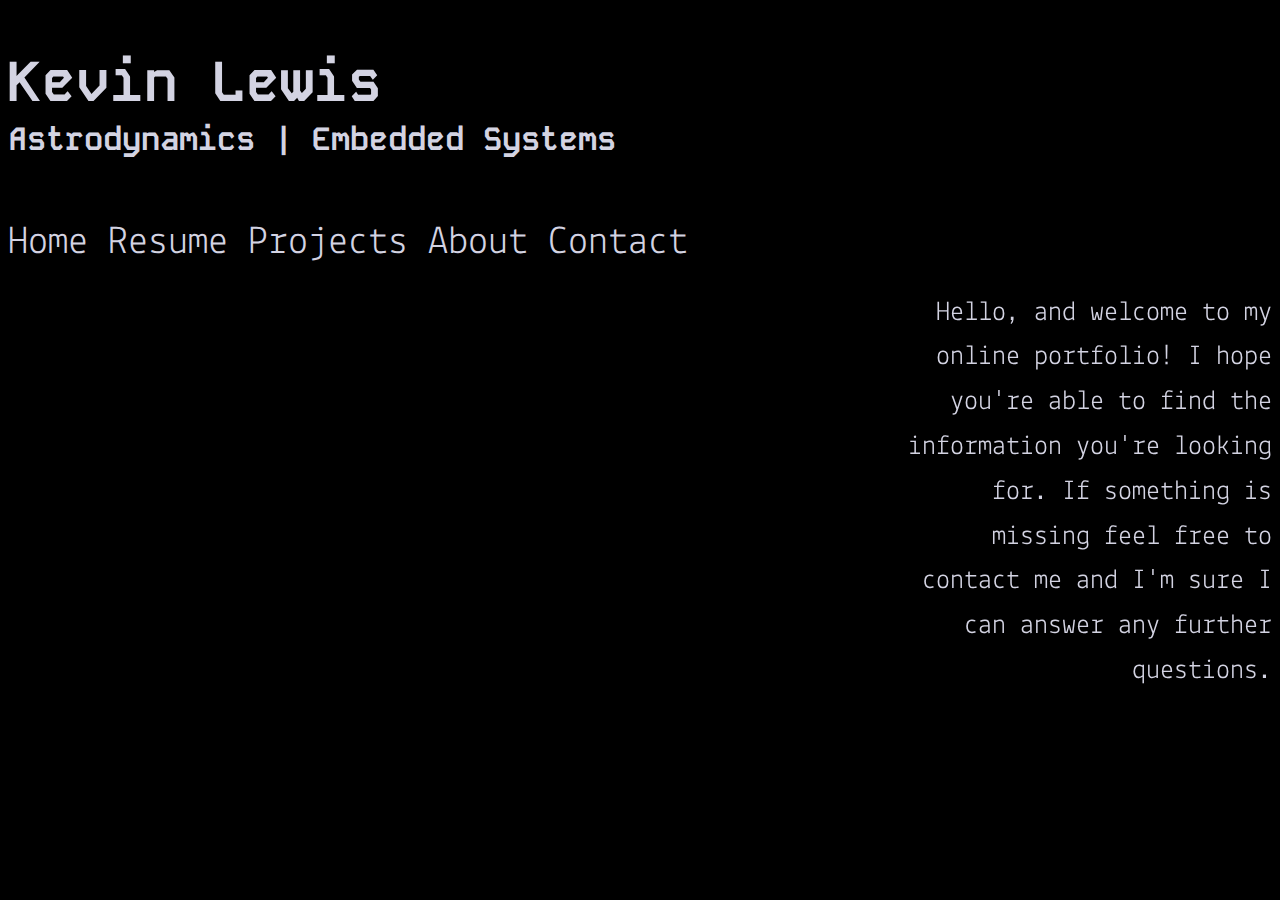
<file: index.html>
<!DOCTYPE html>
<html lang="en">
<head>
	<meta charset="UTF-8">
	<meta name="viewport" content="width=device-width, initial-scale=1">

	<!-- styling -->
	<link rel="icon" href="/img/icons/favicon.ico">
	<link rel="stylesheet" href="/css/global.css">
	<link rel="stylesheet" href="/css/landing.css">
	<style>
		@import url('https://fonts.googleapis.com/css2?family=Kode+Mono:wght@400..700&family=Lekton:ital,wght@0,400;0,700;1,400&display=swap');
	</style>

	<title>Kevin Lewis | Engineering Portfolio</title>
</head>

<body>
	<div id="landing-bg">
		<img src="img/landing/landing_page_asteroid.png" alt="Landing page image of asteroid 433 Eros">
		<img src="img/landing/landing_page_resonant_3bp.jpg" alt="Landing page image of Earth Moon three body problem resonant orbits">
	</div>
	<div class="masthead">
		<header>
		<div>
			<h1 class="masthead">Kevin Lewis</h1>
			<h2 class="masthead">Astrodynamics | Embedded Systems</h2>
		</div>
		<div>
			<input id="nav-check" type="checkbox" hidden>
			<label id="nav-btn" for="nav-check">
				<span></span>
				<span></span>
				<span></span>
			</label>

			<nav class="masthead">
				<a href="/">Home</a>
				<a href="/sections/resume.html">Resume</a>
				<a href="/sections/projects.html">Projects</a>
				<a href="/sections/about.html">About</a>
				<a href="/sections/contact.html">Contact</a>
			</nav>
		</div>
		</header>
	</div>

	<p>Hello, and welcome to my online portfolio! I hope you're able to find the information you're looking for. If something is missing feel free to <a href="/sections/contact.html">contact me</a> and I'm sure I can answer any further questions.</p>

	<script src="/scripts/landing.js" defer></script>

</body>
</html>
</file>
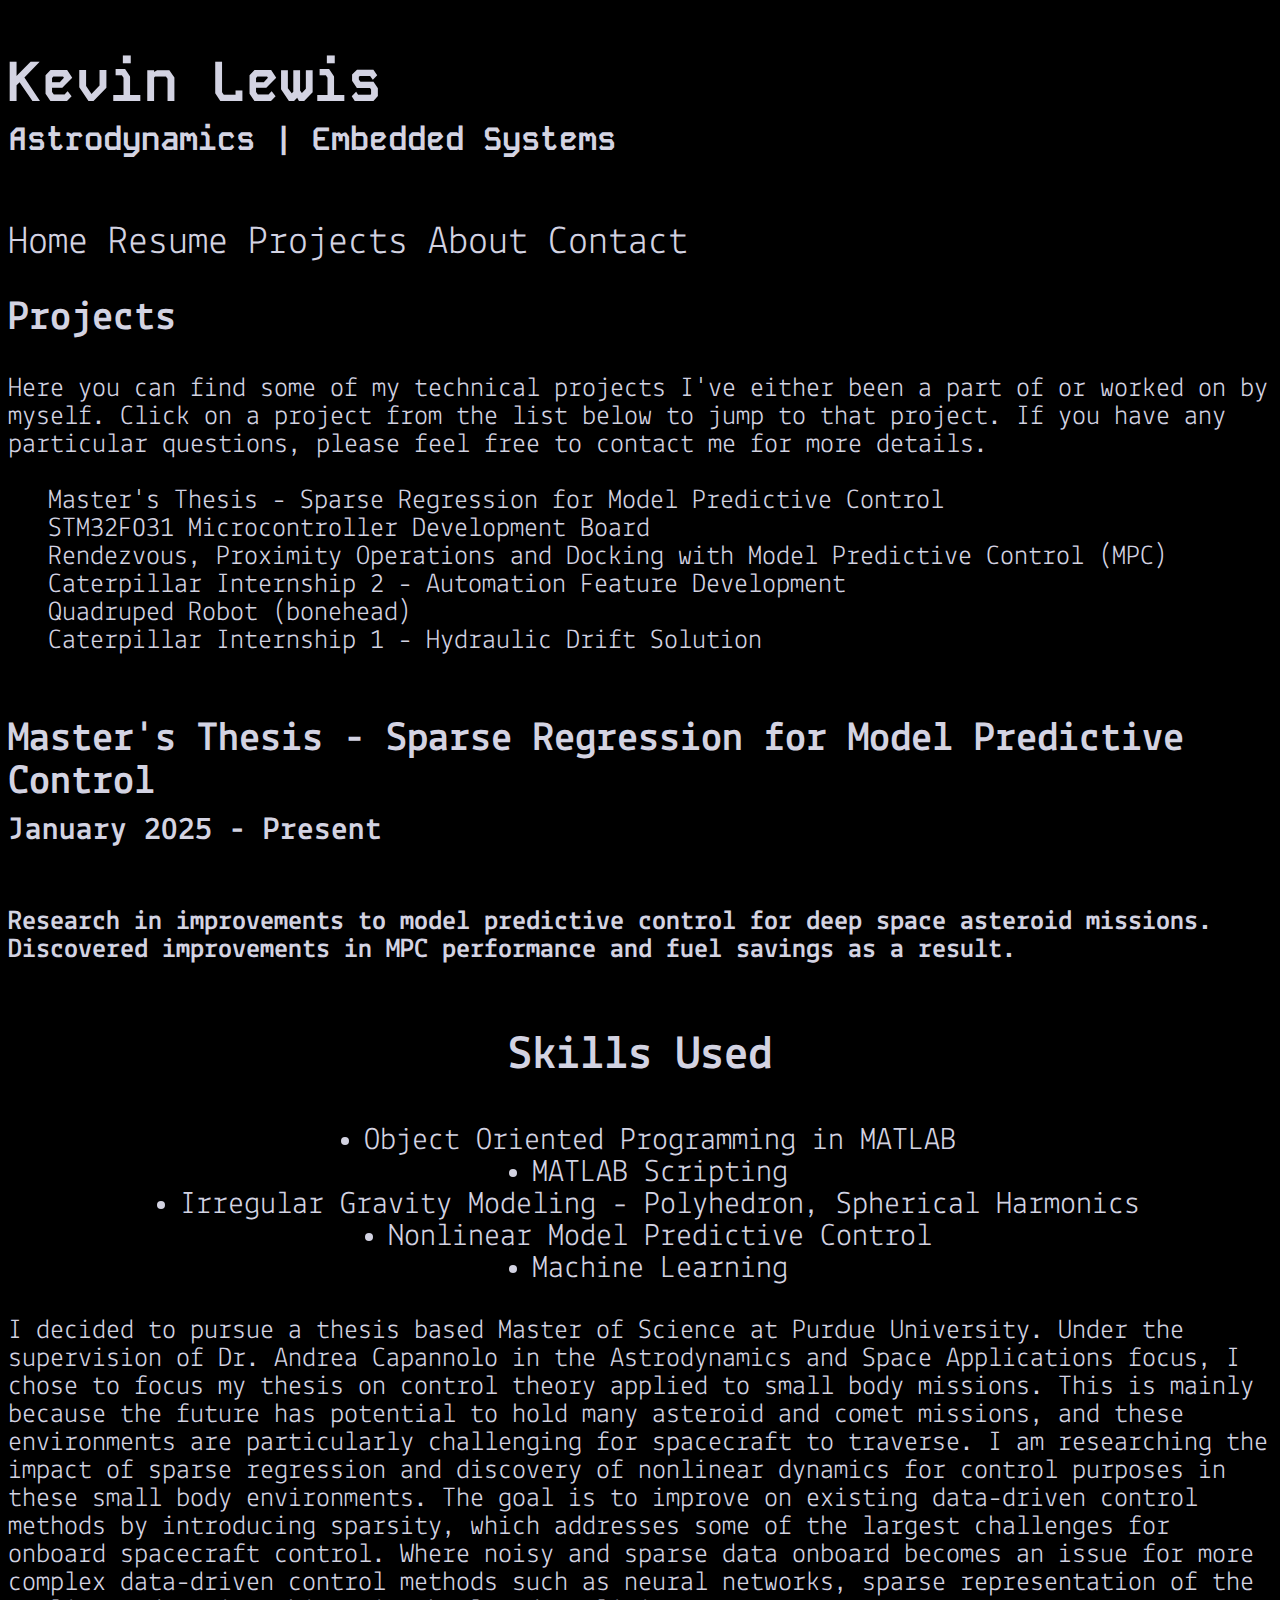
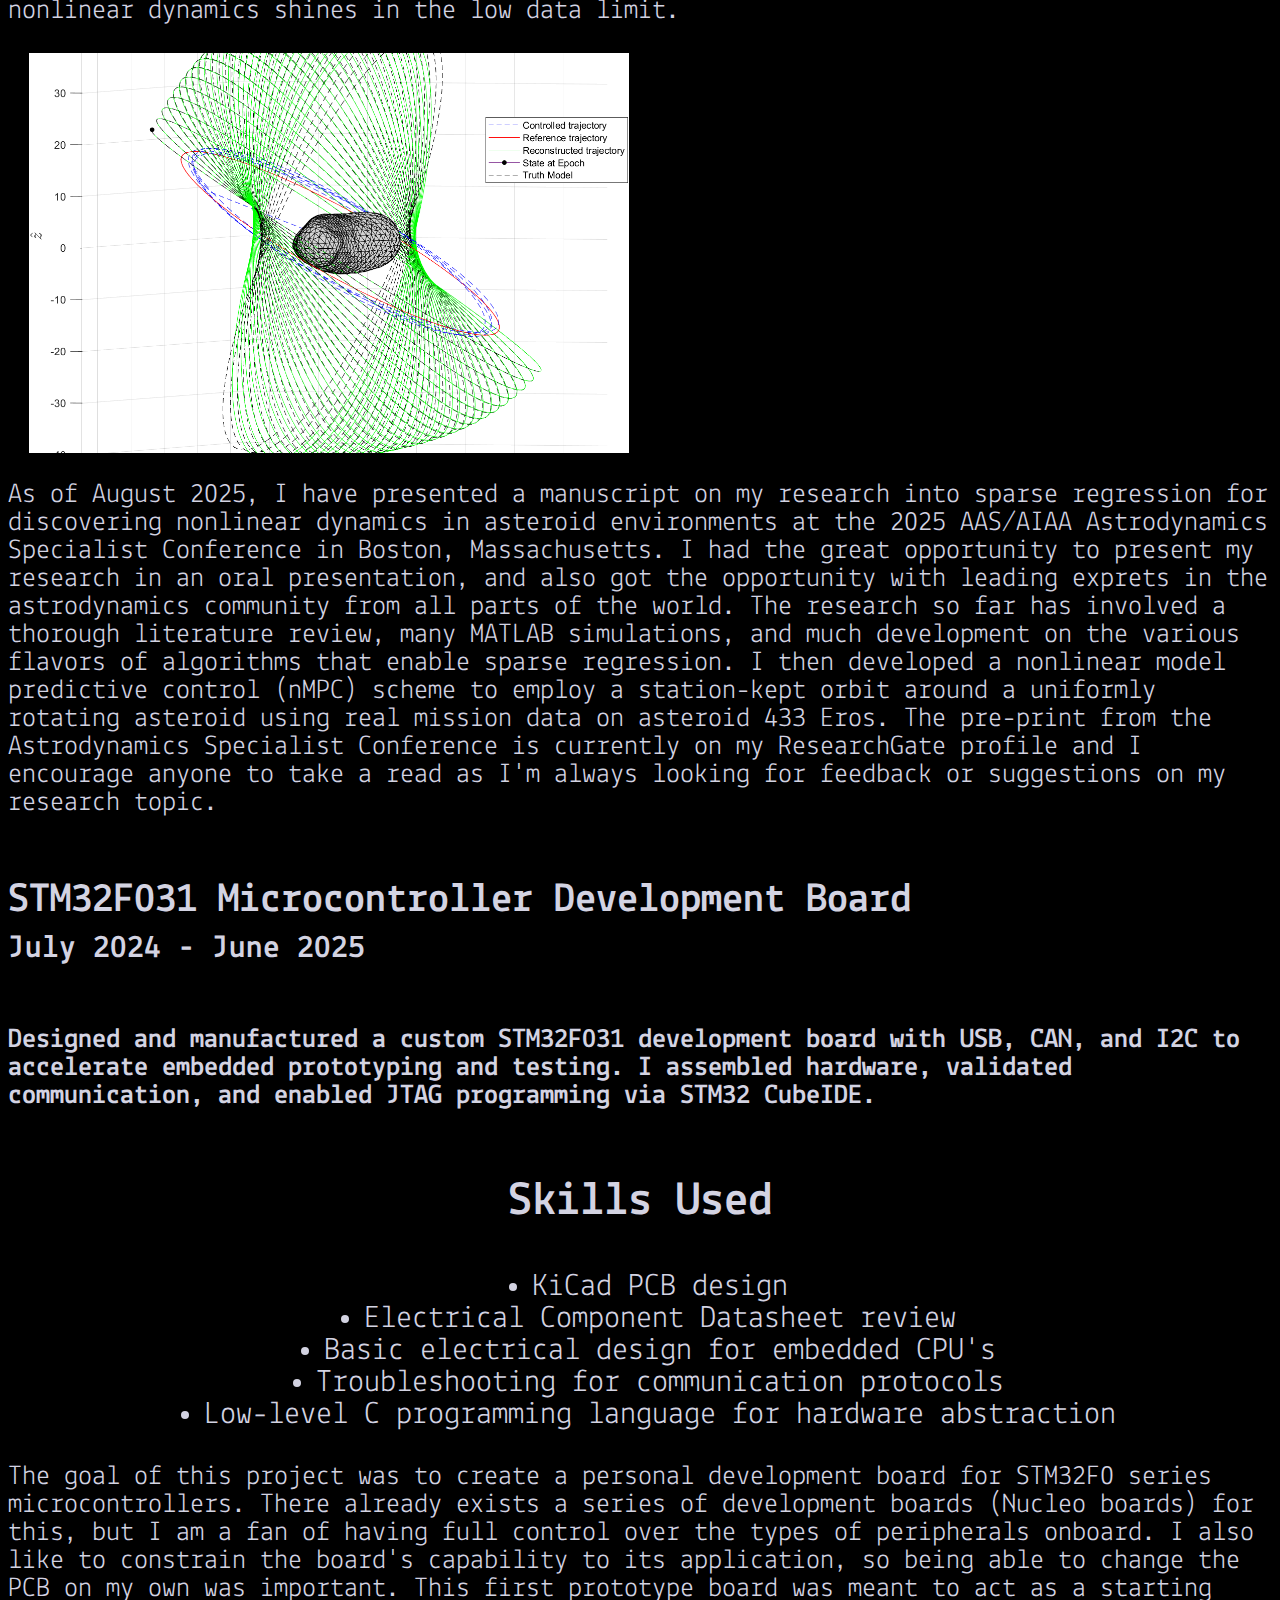
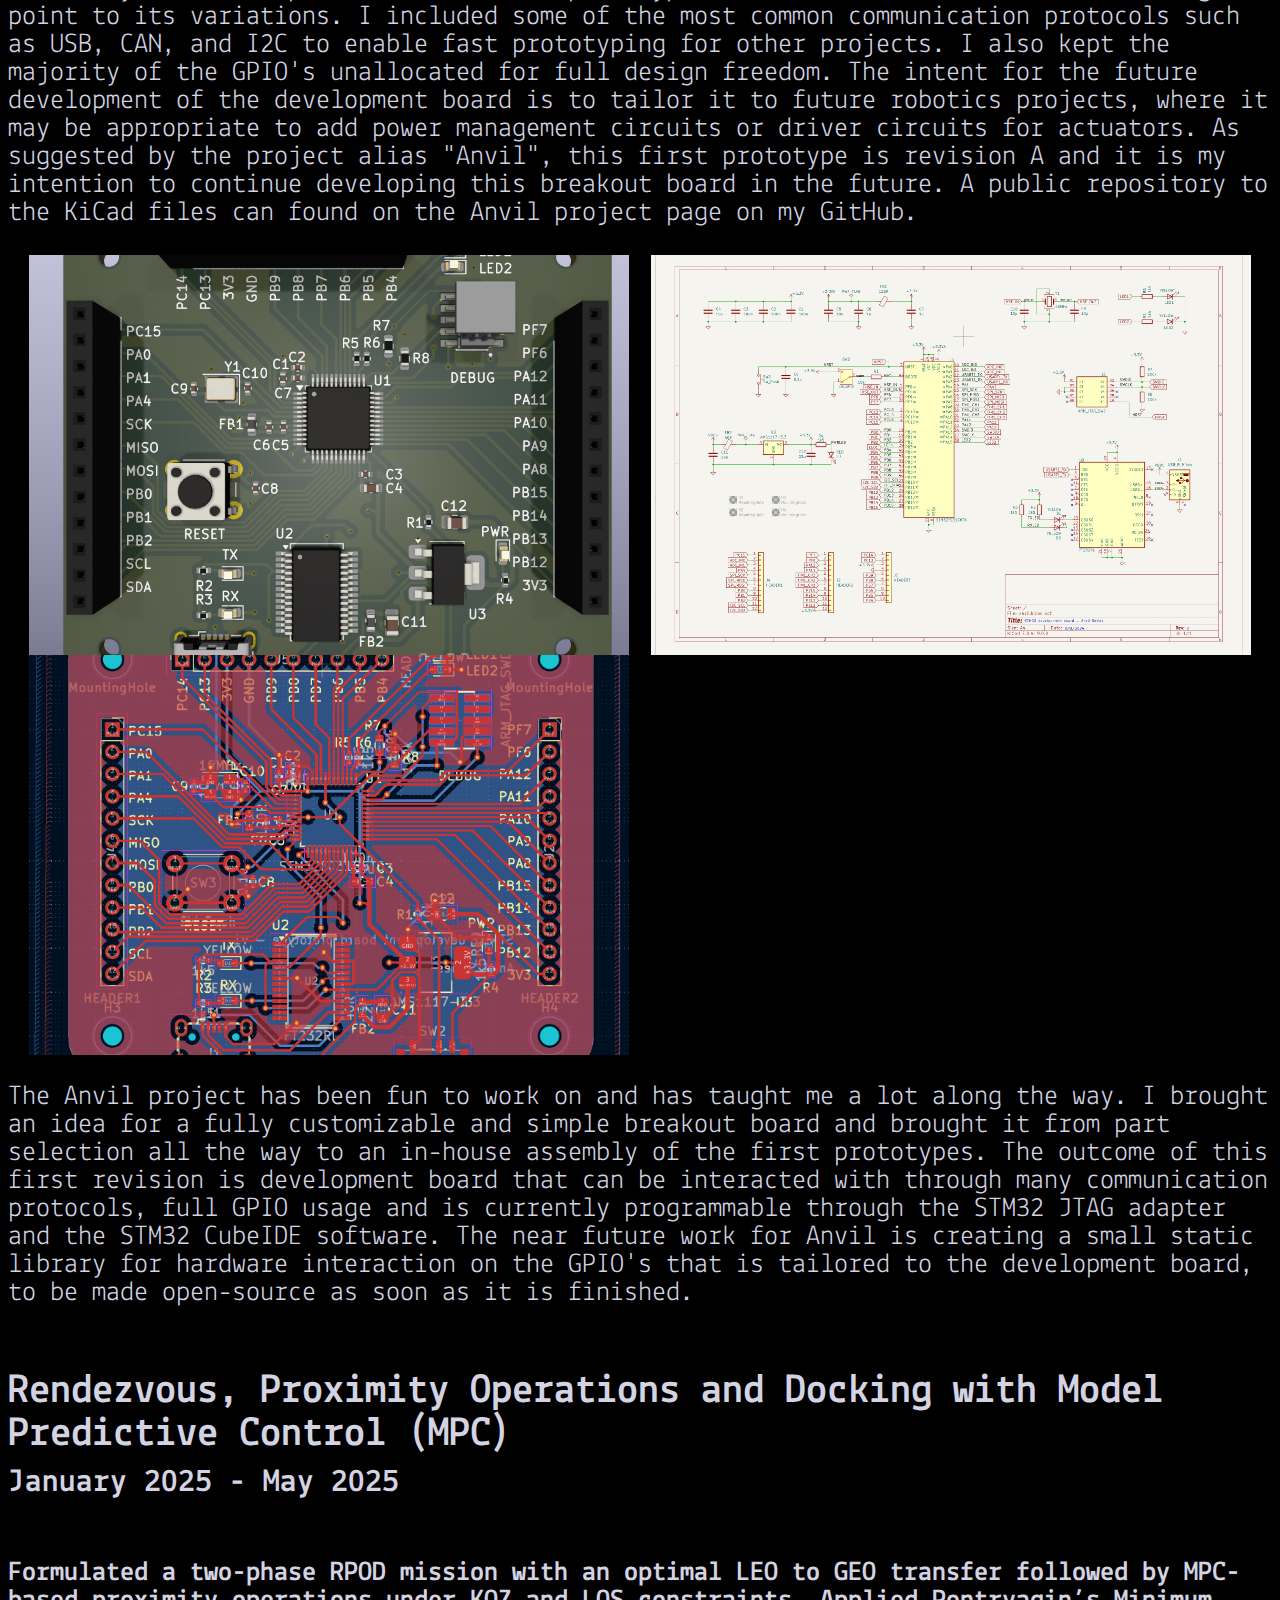
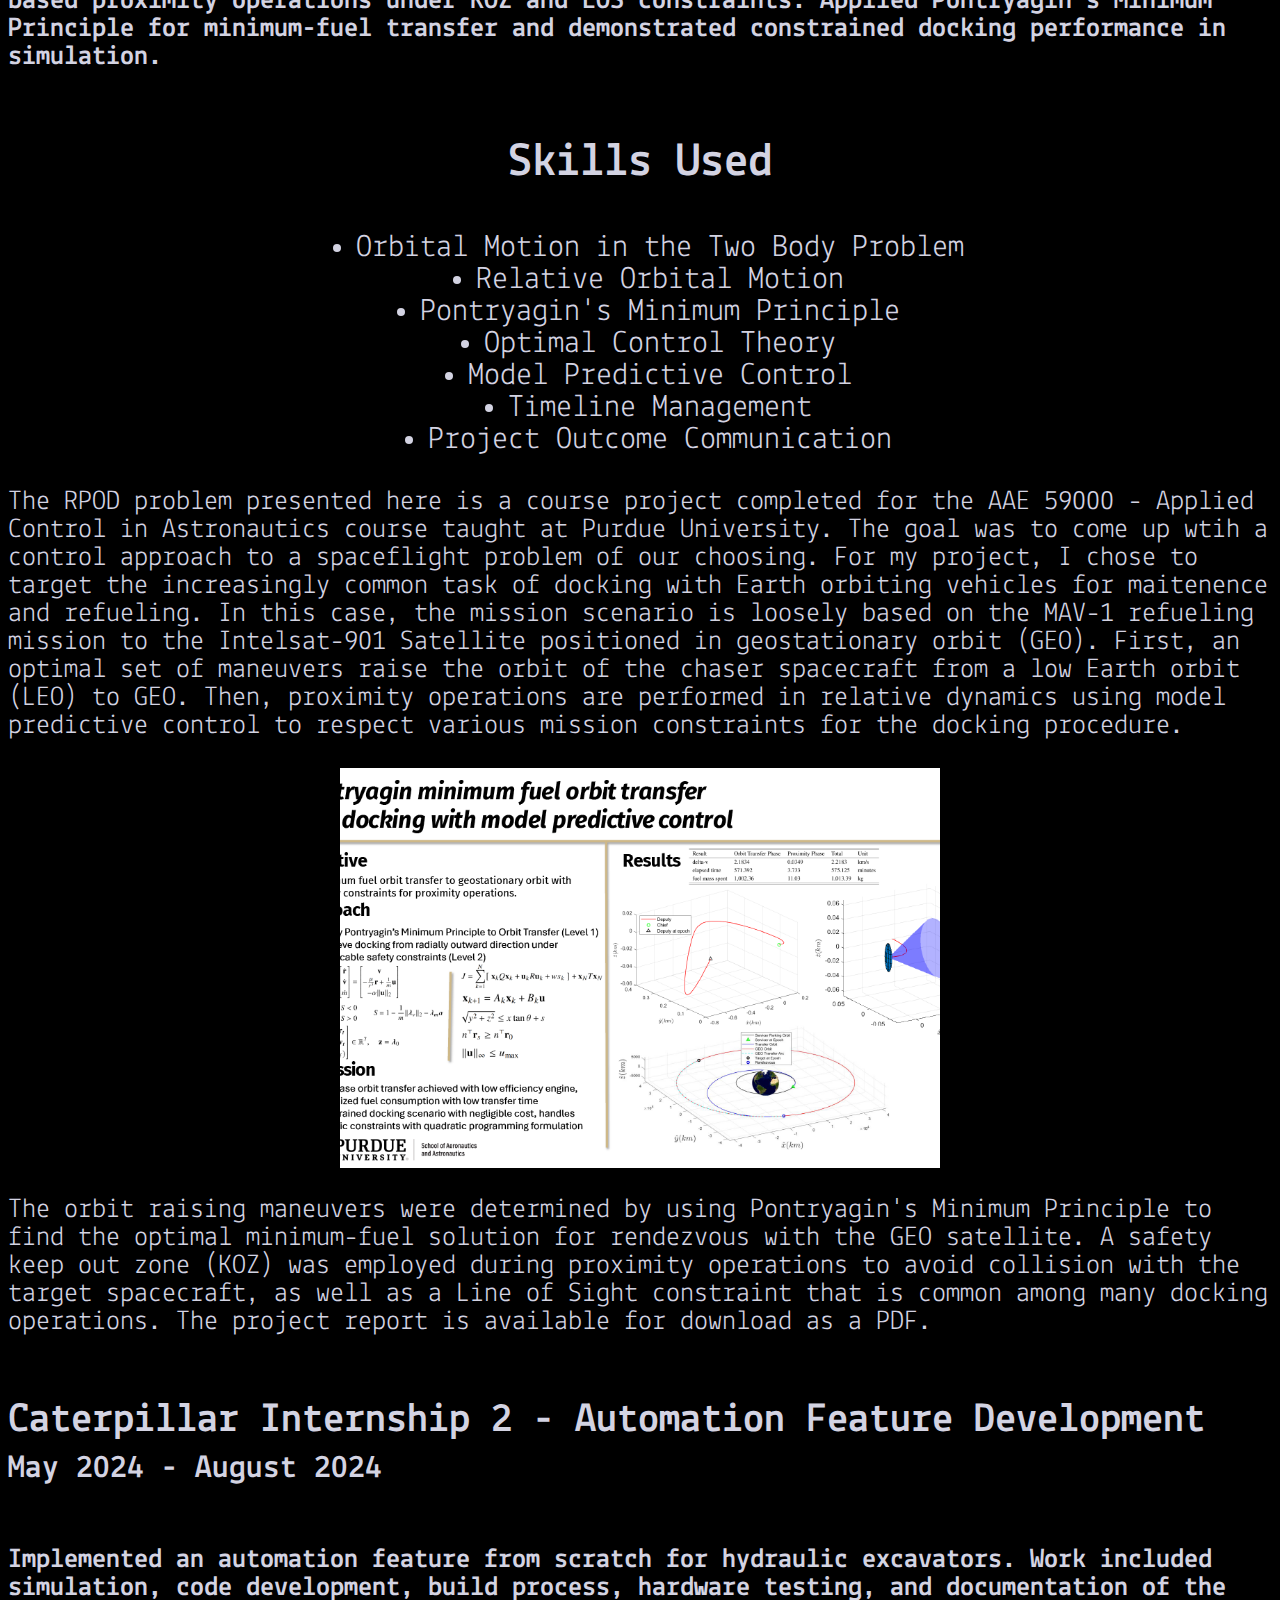
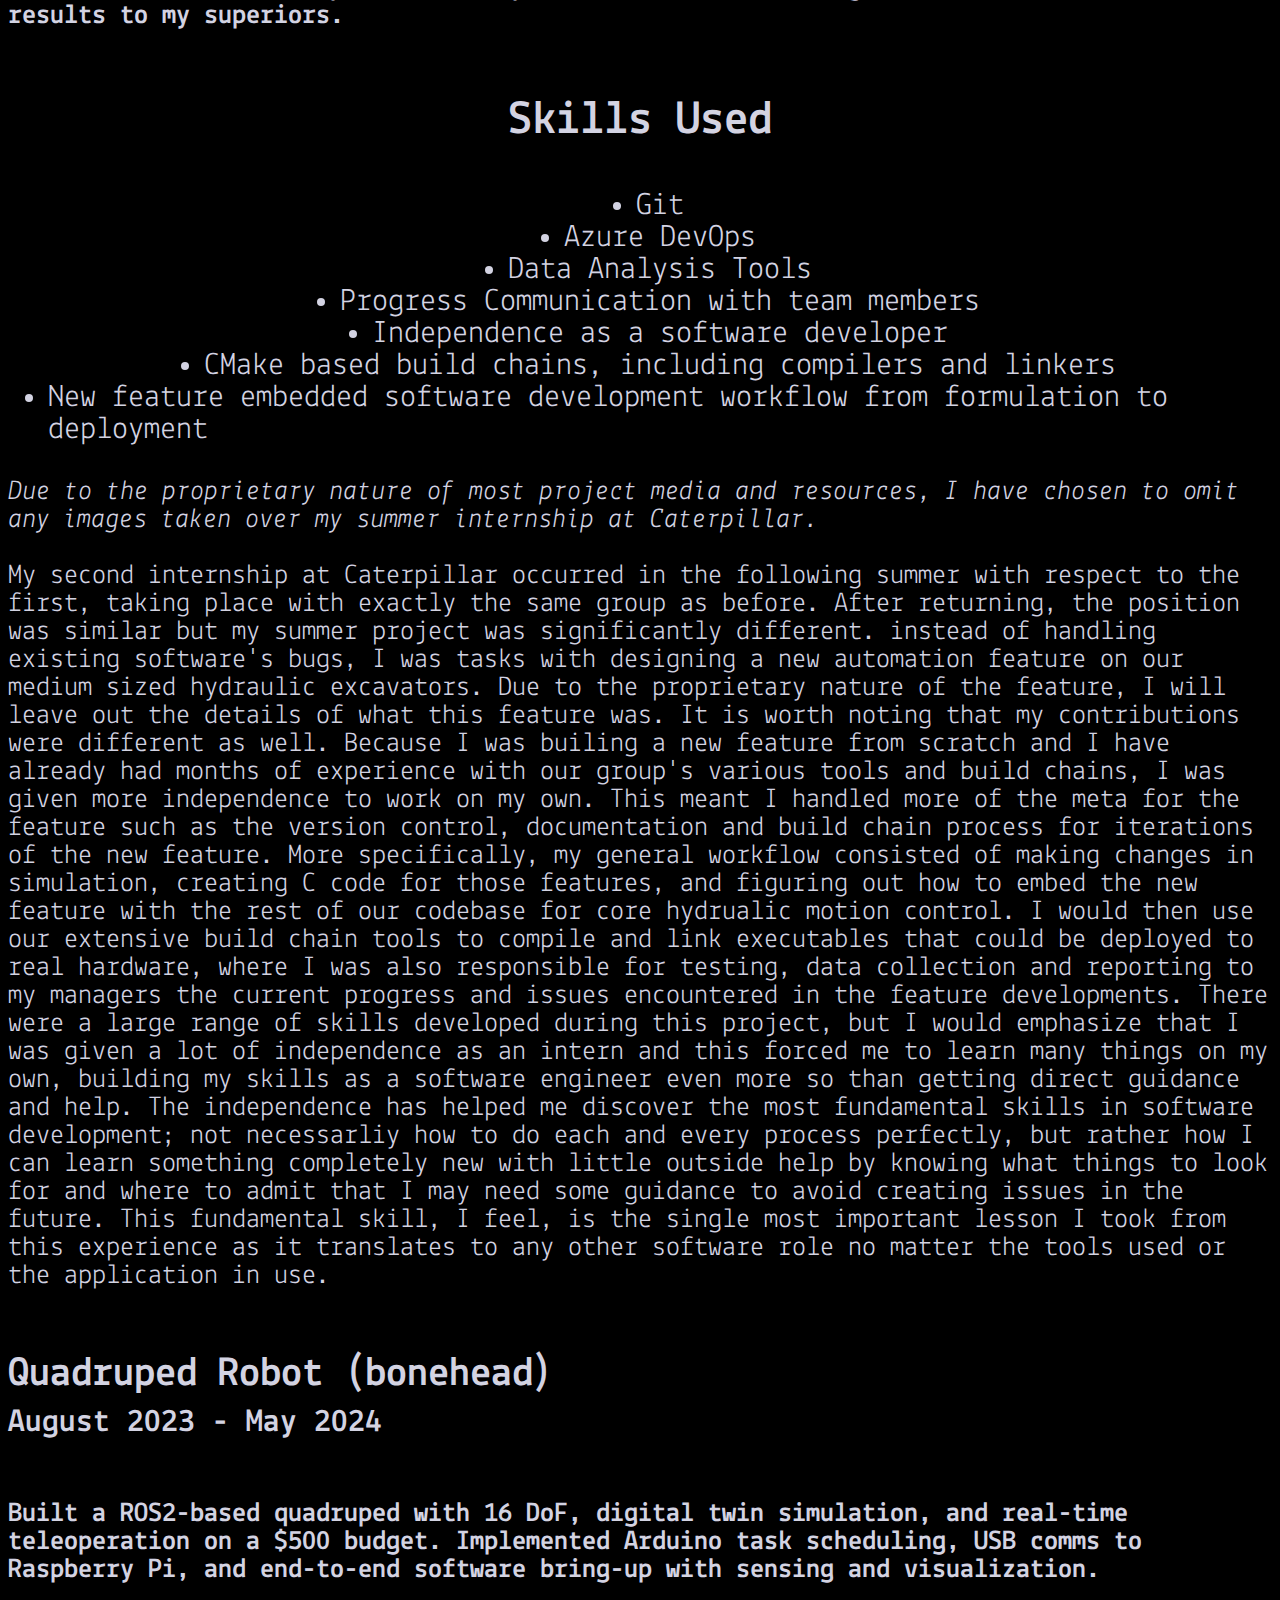
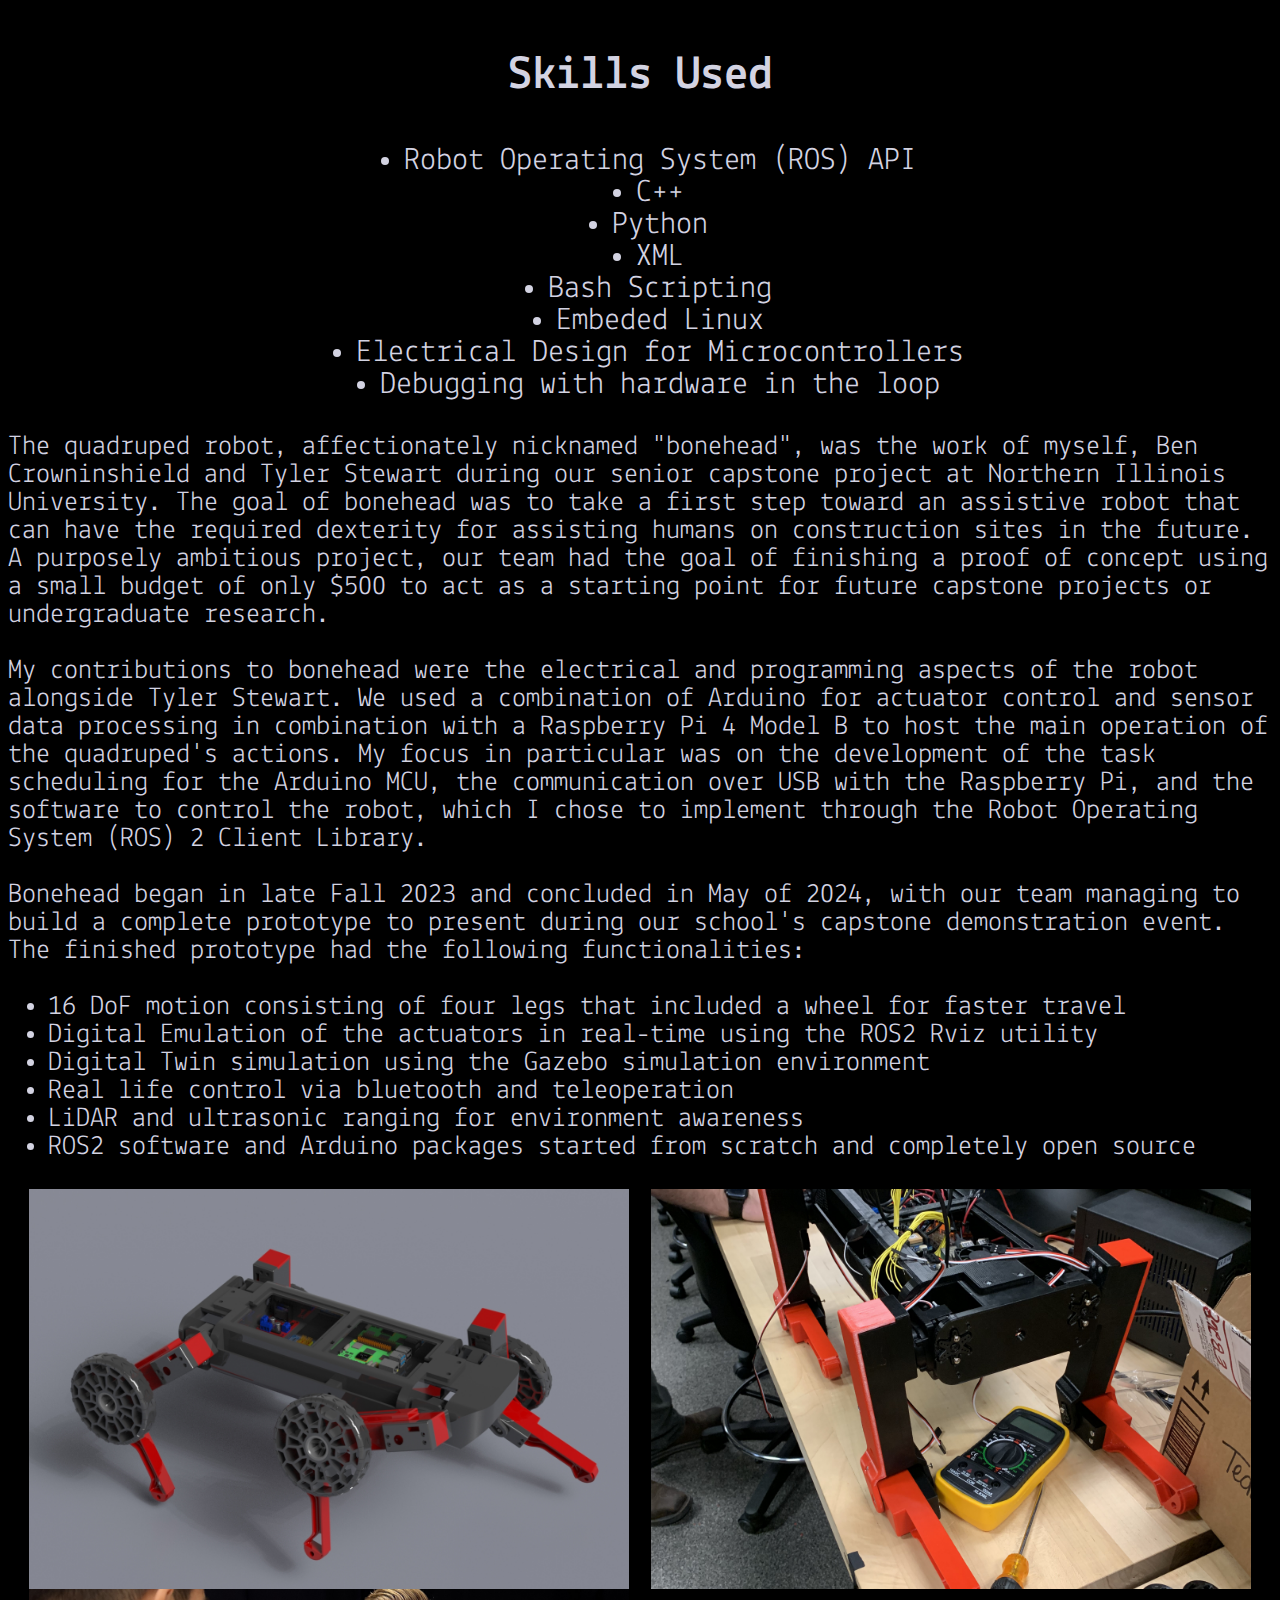
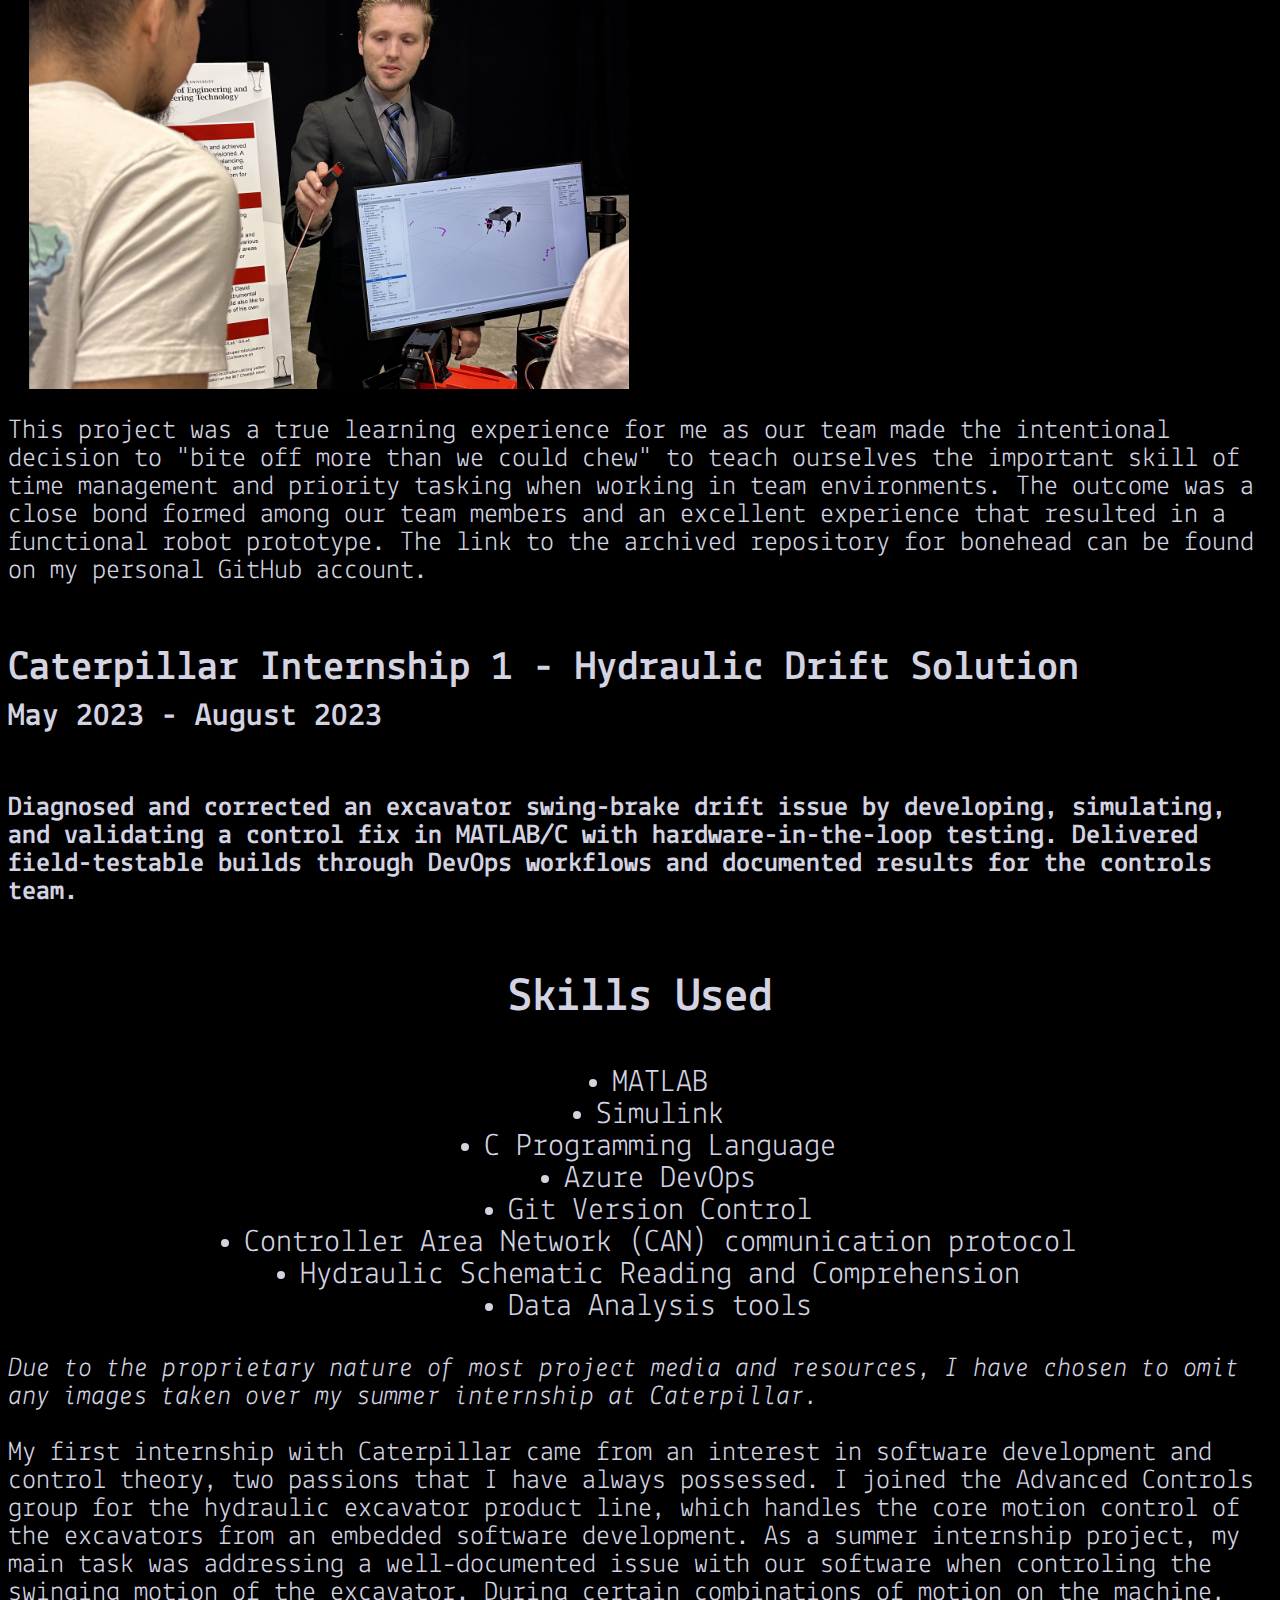
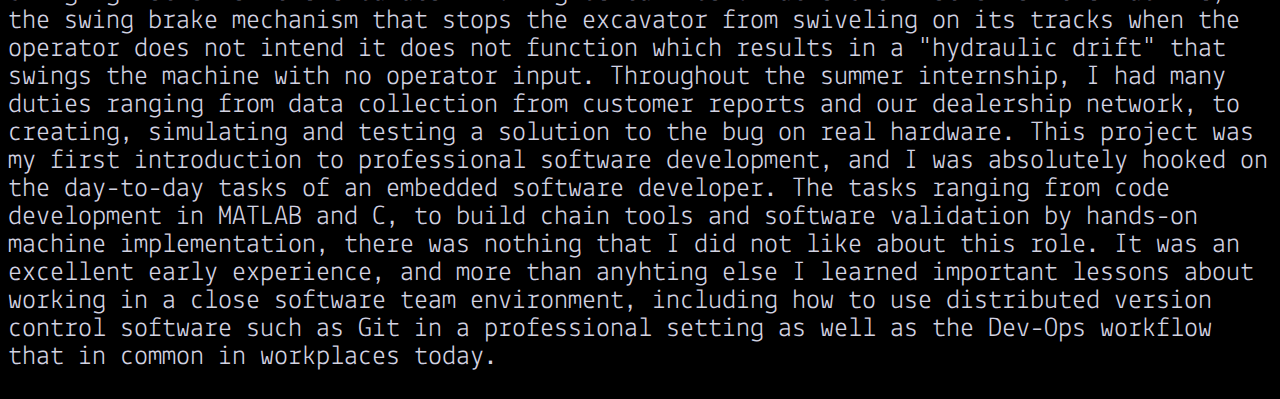
<file: sections/projects.html>
<!DOCTYPE html>
<html lang="en">
<head>
	<meta charset="UTF-8">
	<meta name="viewport" content="width=device-width, initial-scale=1">
	
	<!-- styling -->
	<link rel="icon" href="/img/icons/favicon.ico">
	<link rel="stylesheet" href="/css/global.css">
	<link rel="stylesheet" href="/css/projects.css">
	<style>
		@import url('https://fonts.googleapis.com/css2?family=Kode+Mono:wght@400..700&family=Lekton:ital,wght@0,400;0,700;1,400&display=swap');
	</style>

	<title>Kevin Lewis | Engineering Portfolio</title>
</head>

<body>
	<div class="masthead">
		<header>
		<div>
			<h1 class="masthead">Kevin Lewis</h1>
			<h2 class="masthead">Astrodynamics | Embedded Systems</h2>
		</div>
		<div>
			<input id="nav-check" type="checkbox" hidden>
			<label id="nav-btn" for="nav-check">
				<span></span>
				<span></span>
				<span></span>
			</label>

			<nav class="masthead">
				<a href="/">Home</a>
				<a href="/sections/resume.html">Resume</a>
				<a href="/sections/projects.html">Projects</a>
				<a href="/sections/about.html">About</a>
				<a href="/sections/contact.html">Contact</a>
			</nav>
		</div>
		</header>
	</div>

	<h2>Projects</h2>
	<p>Here you can find some of my technical projects I've either been a part of or worked on by myself. Click on a project from the list below to jump to that project. If you have any particular questions, please feel free to <a href="/sections/contact.html">contact me</a> for more details.</p>
		<ul class="project-list">
			<li>
				<a href="#research">Master's Thesis - Sparse Regression for Model Predictive Control</a>
			</li>
			<li>
                <a href="#stm32_dev_board">STM32F031 Microcontroller Development Board</a>
            </li>
			<li>
				<a href="#MPC_relative">Rendezvous, Proximity Operations and Docking with Model Predictive Control (MPC)</a>
			</li>
			<li>
				<a href="#caterpillar_second">Caterpillar Internship 2 - Automation Feature Development</a>
			</li>
			<li>
				<a href="#bonehead">Quadruped Robot (bonehead)</a>
			</li>
			<li>
				<a href="#caterpillar_first">Caterpillar Internship 1 - Hydraulic Drift Solution</a>
			</li>
        </ul>

	<section id="research">
		<div class="meta">
			<h2 class="title">Master's Thesis - Sparse Regression for Model Predictive Control</h2>
			<h3 class="timeline">January 2025 - Present</h3>
			<p class="summary">
				Research in improvements to model predictive control for deep space asteroid missions. Discovered improvements in MPC performance and fuel savings as a result.
			</p>
		</div>
		<div class="skills">
			<h2>Skills Used</h2>
		</div>
		<ul class="skills">
			<li>Object Oriented Programming in MATLAB</li>
			<li>MATLAB Scripting</li>
			<li>Irregular Gravity Modeling - Polyhedron, Spherical Harmonics</li>
			<li>Nonlinear Model Predictive Control</li>
			<li>Machine Learning</li>
		</ul>
		<p>
			I decided to pursue a thesis based Master of Science at Purdue University. Under the supervision of Dr. Andrea Capannolo in the Astrodynamics and Space Applications focus, I chose to focus my thesis on control theory applied to small body missions. This is mainly because the future has potential to hold many asteroid and comet missions, and these environments are particularly challenging for spacecraft to traverse. I am researching the impact of sparse regression and discovery of nonlinear dynamics for control purposes in these small body environments. The goal is to improve on existing data-driven control methods by introducing sparsity, which addresses some of the largest challenges for onboard spacecraft control. Where noisy and sparse data onboard becomes an issue for more complex data-driven control methods such as neural networks, sparse representation of the nonlinear dynamics shines in the low data limit.
		</p>
		<div class="media">
			<div>
				<img width="600" height="400" src="/img/thesis/asteroid_plot.png" alt="The plots of a the controlled trajectory, its station keeping reference path, and a ballistic orbit verification for the reconstructed dynamics">
			</div>
			<div>
				<iframe width="600" height="400" src="https://www.youtube.com/embed/W-mK3r1Fg_U" frameborder="0"></iframe>
			</div>
		</div>
		<p>
			 As of August 2025, I have presented a manuscript on my research into sparse regression for discovering nonlinear dynamics in asteroid environments at the 2025 AAS/AIAA Astrodynamics Specialist Conference in Boston, Massachusetts. I had the great opportunity to present my research in an oral presentation, and also got the opportunity with leading exprets in the astrodynamics community from all parts of the world. The research so far has involved a thorough literature review, many MATLAB simulations, and much development on the various flavors of algorithms that enable sparse regression. I then developed a nonlinear model predictive control (nMPC) scheme to employ a station-kept orbit around a uniformly rotating asteroid using real mission data on asteroid 433 Eros. The <a href="https://www.researchgate.net/publication/394535017_Sequential_Sparse_Regression_and_Model_Predictive_Control_for_Missions_to_Small_Celestial_Bodies">pre-print</a> from the Astrodynamics Specialist Conference is currently on my ResearchGate profile and I encourage anyone to take a read as I'm always looking for feedback or suggestions on my research topic.
		</p>
	</section>

	<section id="stm32_dev_board">
		<div class="meta">
			<h2 class="title">STM32F031 Microcontroller Development Board</h2>
			<h3 class="timeline">July 2024 - June 2025</h3>
			<p class="summary">
				Designed and manufactured a custom STM32F031 development board with USB, CAN, and I2C to accelerate embedded prototyping and testing. I assembled hardware, validated communication, and enabled JTAG programming via STM32 CubeIDE.
			</p>
		</div>
		<div class="skills">
			<h2>Skills Used</h2>
		</div>
		<ul class="skills">
			<li>KiCad PCB design</li>
			<li>Electrical Component Datasheet review</li>
			<li>Basic electrical design for embedded CPU's</li>
			<li>Troubleshooting for communication protocols</li>
			<li>Low-level C programming language for hardware abstraction</li>
		</ul>
		<p>The goal of this project was to create a personal development board for STM32F0 series microcontrollers. There already exists a series of development boards (Nucleo boards) for this, but I am a fan of having full control over the types of peripherals onboard. I also like to constrain the board's capability to its application, so being able to change the PCB on my own was important. This first prototype board was meant to act as a starting point to its variations. I included some of the most common communication protocols such as USB, CAN, and I2C to enable fast prototyping for other projects. I also kept the majority of the GPIO's unallocated for full design freedom. The intent for the future development of the development board is to tailor it to future robotics projects, where it may be appropriate to add power management circuits or driver circuits for actuators. As suggested by the project alias "Anvil", this first prototype is revision A and it is my intention to continue developing this breakout board in the future. A public repository to the KiCad files can found on the <a href="https://github.com/TroublingSyntax/anvil">Anvil project page</a> on my GitHub.</p>
		<div class="media">
			<div>
				<img width="600" height="400" src="/img/stm32/anvil_render.png" alt="KiCad render of Development Board">
			</div>
			<div>
				<img width="600" height="400" src="/img/stm32/anvil_diagram.png" alt="KiCad Diagram of components and connections">
			</div>
			<div>
				<img width="600" height="400" src="/img/stm32/anvil_schematic.png" alt="KiCad PCB Board Layout">
			</div>
			<div>
				<iframe width="600" height="400"  src="https://www.youtube.com/embed/nlcBct2amdI" frameborder="0"></iframe>
			</div>
		</div>
		<p>The Anvil project has been fun to work on and has taught me a lot along the way. I brought an idea for a fully customizable and simple breakout board and brought it from part selection all the way to an in-house assembly of the first prototypes. The outcome of this first revision is development board that can be interacted with through many communication protocols, full GPIO usage and is currently programmable through the STM32 JTAG adapter and the STM32 CubeIDE software. The near future work for Anvil is creating a small static library for hardware interaction on the GPIO's that is tailored to the development board, to be made open-source as soon as it is finished.</p>
	</section>

	<section id="MPC_relative">
		<div class="meta">
			<h2 class="title">Rendezvous, Proximity Operations and Docking with Model Predictive Control (MPC)</h2>
			<h3 class="timeline">January 2025 - May 2025</h3>
			<p class="summary">
				Formulated a two-phase RPOD mission with an optimal LEO to GEO transfer followed by MPC-based proximity operations under KOZ and LOS constraints. Applied Pontryagin’s Minimum Principle for minimum-fuel transfer and demonstrated constrained docking performance in simulation.
			</p>
		</div>
		<div class="skills">
			<h2>Skills Used</h2>
		</div>
		<ul class="skills">
			<li>Orbital Motion in the Two Body Problem</li>
			<li>Relative Orbital Motion</li>
			<li>Pontryagin's Minimum Principle</li>
			<li>Optimal Control Theory</li>
			<li>Model Predictive Control</li>
			<li>Timeline Management</li>
			<li>Project Outcome Communication</li>
		</ul>
		<p>
			The RPOD problem presented here is a course project completed for the AAE 59000 - Applied Control in Astronautics course taught at Purdue University. The goal was to come up wtih a control approach to a spaceflight problem of our choosing. For my project, I chose to target the increasingly common task of docking with Earth orbiting vehicles for maitenence and refueling. In this case, the mission scenario is loosely based on the MAV-1 refueling mission to the Intelsat-901 Satellite positioned in geostationary orbit (GEO). First, an optimal set of maneuvers raise the orbit of the chaser spacecraft from a low Earth orbit (LEO) to GEO. Then, proximity operations are performed in relative dynamics using model predictive control to respect various mission constraints for the docking procedure.
		</p>
		<div class="media">
			<div>
				<img width="600" height="400" src="/img/mpc_rendezvous/MPC_Rendezvous_One_Page_Summary.png" alt="One Page Summary of MPC Rendezvous Project">
			</div>
		</div>
		<p>
			The orbit raising maneuvers were determined by using Pontryagin's Minimum Principle to find the optimal minimum-fuel solution for rendezvous with the GEO satellite. A safety keep out zone (KOZ) was employed during proximity operations to avoid collision with the target spacecraft, as well as a Line of Sight constraint that is common among many docking operations. The <a href="/resources/AAE_590_ACA_Project_Technical_Report.pdf">project report</a> is available for download as a PDF.
		</p>
	</section>

	<section id="caterpillar_second">
		<div class="meta">
			<h2 class="title">Caterpillar Internship 2 - Automation Feature Development</h2>
			<h3 class="timeline">May 2024 - August 2024</h3>
			<p class="summary">
				Implemented an automation feature from scratch for hydraulic excavators. Work included simulation, code development, build process, hardware testing, and documentation of the results to my superiors.
			</p>
		</div>
		<div class="skills">
			<h2>Skills Used</h2>
		</div>
		<ul class="skills">
			<li>Git</li>
			<li>Azure DevOps</li>
			<li>Data Analysis Tools</li>
			<li>Progress Communication with team members</li>
			<li>Independence as a software developer</li>
			<li>CMake based build chains, including compilers and linkers</li>
			<li>New feature embedded software development workflow from formulation to deployment</li>
		</ul>
		<p><em>Due to the proprietary nature of most project media and resources, I have chosen to omit any images taken over my summer internship at Caterpillar.</em></p>
		<p>
			My second internship at Caterpillar occurred in the following summer with respect to the first, taking place with exactly the same group as before. After returning, the position was similar but my summer project was significantly different. instead of handling existing software's bugs, I was tasks with designing a new automation feature on our medium sized hydraulic excavators. Due to the proprietary nature of the feature, I will leave out the details of what this feature was. It is worth noting that my contributions were different as well. Because I was builing a new feature from scratch and I have already had months of experience with our group's various tools and build chains, I was given more independence to work on my own. This meant I handled more of the meta for the feature such as the version control, documentation and build chain process for iterations of the new feature. More specifically, my general workflow consisted of making changes in simulation, creating C code for those features, and figuring out how to embed the new feature with the rest of our codebase for core hydrualic motion control. I would then use our extensive build chain tools to compile and link executables that could be deployed to real hardware, where I was also responsible for testing, data collection and reporting to my managers the current progress and issues encountered in the feature developments. There were a large range of skills developed during this project, but I would emphasize that I was given a lot of independence as an intern and this forced me to learn many things on my own, building my skills as a software engineer even more so than getting direct guidance and help. The independence has helped me discover the most fundamental skills in software development; not necessarliy how to do each and every process perfectly, but rather how I can learn something completely new with little outside help by knowing what things to look for and where to admit that I may need some guidance to avoid creating issues in the future. This fundamental skill, I feel, is the single most important lesson I took from this experience as it translates to any other software role no matter the tools used or the application in use.
		</p>
	</section>

	<section id="bonehead">
		<div class="meta">
			<h2 class="title">Quadruped Robot (bonehead)</h2>
			<h3 class="timeline">August 2023 - May 2024</h3>
			<p class="summary">
				Built a ROS2-based quadruped with 16 DoF, digital twin simulation, and real-time teleoperation on a $500 budget. Implemented Arduino task scheduling, USB comms to Raspberry Pi, and end-to-end software bring-up with sensing and visualization.
			</p>
		</div>
		<div class="skills">
			<h2>Skills Used</h2>
		</div>
		<ul class="skills">
			<li>Robot Operating System (ROS) API</li>
			<li>C++</li>
			<li>Python</li>
			<li>XML</li>
			<li>Bash Scripting</li>
			<li>Embeded Linux</li>
			<li>Electrical Design for Microcontrollers</li>
			<li>Debugging with hardware in the loop</li>
		</ul>
		<p>The quadruped robot, affectionately nicknamed "bonehead", was the work of myself, Ben Crowninshield and Tyler Stewart during our senior capstone project at Northern Illinois University. The goal of bonehead was to take a first step toward an assistive robot that can have the required dexterity for assisting humans on construction sites in the future. A purposely ambitious project, our team had the goal of finishing a proof of concept using a small budget of only $500 to act as a starting point for future capstone projects or undergraduate research.</p>
		<p>My contributions to bonehead were the electrical and programming aspects of the robot alongside Tyler Stewart. We used a combination of Arduino for actuator control and sensor data processing in combination with a Raspberry Pi 4 Model B to host the main operation of the quadruped's actions. My focus in particular was on the development of the task scheduling for the Arduino MCU, the communication over USB with the Raspberry Pi, and the software to control the robot, which I chose to implement through the Robot Operating System (ROS) 2 Client Library.</p>
		<p>Bonehead began in late Fall 2023 and concluded in May of 2024, with our team managing to build a complete prototype to present during our school's capstone demonstration event. The finished prototype had the following functionalities:</p>
		<ul>
			<li>16 DoF motion consisting of four legs that included a wheel for faster travel</li>
			<li>Digital Emulation of the actuators in real-time using the ROS2 Rviz utility</li>
			<li>Digital Twin simulation using the Gazebo simulation environment</li>
			<li>Real life control via bluetooth and teleoperation</li>
			<li>LiDAR and ultrasonic ranging for environment awareness</li>
			<li>ROS2 software and Arduino packages started from scratch and completely open source</li>
		</ul>
		<div class="media">
			<div>
				<img width="600" height="400" src="/img/bonehead/bonehead_cad.jpg" alt="Solidworks Render of the Quadruped Robot Assembly">
			</div>
			<div>
				<img width="600" height="400" src="/img/bonehead/prototype_workbench.jpg" alt="Completed Quadruped Robot on our team's workbench">
			</div>
			<div>
				<img width="600" height="400" src="/img/bonehead/bonehead_rviz2_demo_day.jpg" alt="Presenting the Robot on NIU's Senior Design Demo Day with the active data streamed to RViz2">
			</div>
			<div>
				<iframe width="600" height="400"  src="https://www.youtube.com/embed/biSRq9eivOM" frameborder="0"></iframe>
			</div>
		</div>
		<p>This project was a true learning experience for me as our team made the intentional decision to "bite off more than we could chew" to teach ourselves the important skill of time management and priority tasking when working in team environments. The outcome was a close bond formed among our team members and an excellent experience that resulted in a functional robot prototype. The link to the archived <a href="https://github.com/TroublingSyntax/bonehead">repository</a> for bonehead can be found on my personal GitHub account.</p>
	</section>

	<section id="caterpillar_first">
		<div class="meta">
			<h2 class="title">Caterpillar Internship 1 - Hydraulic Drift Solution</h2>
			<h3 class="timeline">May 2023 - August 2023</h3>
			<p class="summary">
				Diagnosed and corrected an excavator swing-brake drift issue by developing, simulating, and validating a control fix in MATLAB/C with hardware-in-the-loop testing. Delivered field-testable builds through DevOps workflows and documented results for the controls team.
			</p>
		</div>
		<div class="skills">
			<h2>Skills Used</h2>
		</div>
		<ul class="skills">
			<li>MATLAB</li>
			<li>Simulink</li>
			<li>C Programming Language</li>
			<li>Azure DevOps</li>
			<li>Git Version Control</li>
			<li>Controller Area Network (CAN) communication protocol</li>
			<li>Hydraulic Schematic Reading and Comprehension</li>
			<li>Data Analysis tools</li>
		</ul>
		<p><em>Due to the proprietary nature of most project media and resources, I have chosen to omit any images taken over my summer internship at Caterpillar.</em></p>
		<p>
			My first internship with Caterpillar came from an interest in software development and control theory, two passions that I have always possessed. I joined the Advanced Controls group for the hydraulic excavator product line, which handles the core motion control of the excavators from an embedded software development. As a summer internship project, my main task was addressing a well-documented issue with our software when controling the swinging motion of the excavator. During certain combinations of motion on the machine, the swing brake mechanism that stops the excavator from swiveling on its tracks when the operator does not intend it does not function which results in a "hydraulic drift" that swings the machine with no operator input. Throughout the summer internship, I had many duties ranging from data collection from customer reports and our dealership network, to creating, simulating and testing a solution to the bug on real hardware. This project was my first introduction to professional software development, and I was absolutely hooked on the day-to-day tasks of an embedded software developer. The tasks ranging from code development in MATLAB and C, to build chain tools and software validation by hands-on machine implementation, there was nothing that I did not like about this role. It was an excellent early experience, and more than anyhting else I learned important lessons about working in a close software team environment, including how to use distributed version control software such as Git in a professional setting as well as the Dev-Ops workflow that in common  in workplaces today.
		</p>
	</section>

	<script src="/scripts/projects.js"></script>
	
	</body>
</html>
</file>
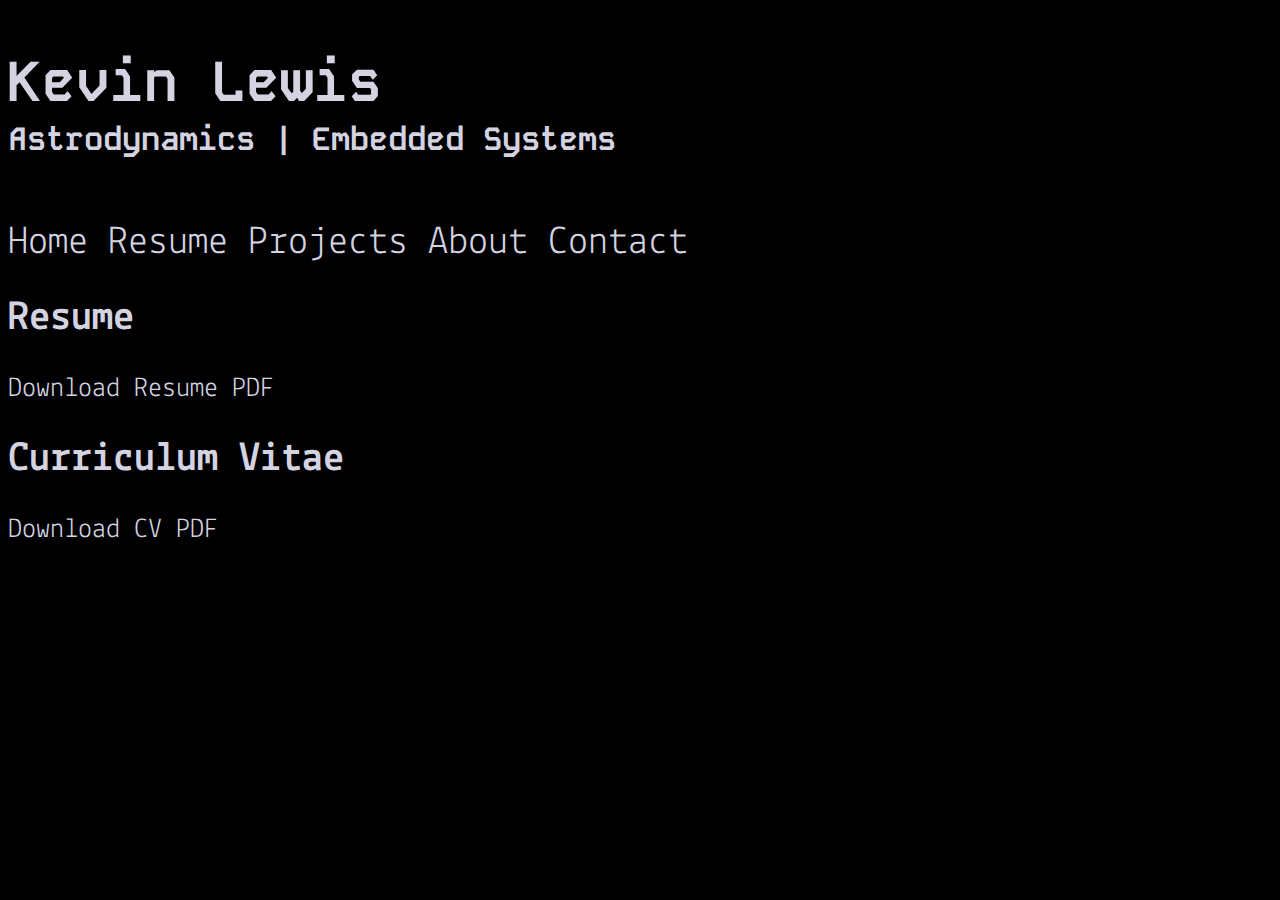
<file: sections/resume.html>
<!DOCTYPE html>
<html lang="en">
<head>
	<meta charset="UTF-8">
	<meta name="viewport" content="width=device-width, initial-scale=1">

	<!-- styling -->
	<link rel="icon" href="/img/icons/favicon.ico">
	<link rel="stylesheet" href="/css/global.css">
	<style>
		@import url('https://fonts.googleapis.com/css2?family=Kode+Mono:wght@400..700&family=Lekton:ital,wght@0,400;0,700;1,400&display=swap');
	</style>

	<title>Kevin Lewis | Engineering Portfolio</title>
</head>

<body>
	<div class="masthead">
		<header>
		<div>
			<h1 class="masthead">Kevin Lewis</h1>
			<h2 class="masthead">Astrodynamics | Embedded Systems</h2>
		</div>
		<div>
			<input id="nav-check" type="checkbox" hidden>
			<label id="nav-btn" for="nav-check">
				<span></span>
				<span></span>
				<span></span>
			</label>

			<nav class="masthead">
				<a href="/">Home</a>
				<a href="/sections/resume.html">Resume</a>
				<a href="/sections/projects.html">Projects</a>
				<a href="/sections/about.html">About</a>
				<a href="/sections/contact.html">Contact</a>
			</nav>
		</div>
		</header>
	</div>

	<h2>Resume</h2>
    <p><a href="/resources/Kevin Lewis Resume.pdf" download>Download Resume PDF</a></p>

	<h2>Curriculum Vitae</h2>
	<p><a href="/resources/Kevin Lewis CV.pdf" download> Download CV PDF</a></p>
</body>
</html>
</file>
<file: css/global.css>
/* START global styling */
header {
    /* flex for positioning */
    display: flex;
    flex-flow: row wrap;
    align-items: flex-start;
    justify-content: space-between;
}

 body {
    /* colors */
    background-color: black;
    color: #d3d3e2;

    /* fonts */
    font-family: "Lekton", monospace;
    /* <weight>: Use a value from 400 to 700 */
    font-weight: 500;
    font-style: bold;
    font-size: 1.75rem;
 }

 a {
    color: #d3d3e2;
    text-decoration: none;
 }

 a:hover {
    color: aliceblue;
 }
/* END global styling */


/* START masthead styling */
h1.masthead {
    /* Use Google fonts for Kode Mono */
    font-family: "Kode Mono", monospace;
    /* Sets whether text rendering is optimized for viewing at different sizes */
    font-optical-sizing: auto;
    font-weight: 700;
    font-style: normal;
    margin-bottom: 1px;
}

h2.masthead {
    /* Use Google fonts for Kode Mono */
    font-family: "Kode Mono", monospace;
    /* Sets whether text rendering is optimized for viewing at different sizes */
    font-optical-sizing: auto;
    font-weight: 700;
    font-style: normal;
    font-size: 2rem;
    margin-top: 1px;
    margin-bottom: 3px;
}

nav.masthead {
    font-size: 2.5rem;
    margin-top: 60px;
    margin-right: 30px;
}

div.masthead {
    background-color: black;
    position: sticky;
    top: -1px;
}

/* mobile nav toggle */
#nav-toggle {
    display: none;
    position: absolute;
    top: 1rem;
    right: 1rem;
    z-index: 1001;
    cursor: pointer;
    font-size: 2.5rem;
    color: #d3d3e2;
}

#nav-toggle input {
    display: none;
}

#nav-toggle span {
    display: block;
    width: 32px;
    height: 4px;
    margin: 6px;
    background: #d3d3e2;
    transition: 0.4s;
}

/* styling for mobile devices */
#nav-btn {
    display: none;
    position: absolute;
    top: 14px;
    right: 16px;
    z-index: 10001;
    cursor: pointer;
}

#nav-btn span {
    display: block;
    width: 32px;
    height: 3px;
    margin: 6px;
    background: #d3d3e2;
    transition: 0.3s;
}

#nav-check {
    display: none;
}

@media (max-width: 768px) {
    header {
        position: relative;
        z-index: 10002;
    }

    nav.masthead {
        display: none;
        position: fixed;
        top: 72px;
        right: 12px;
        width: min(80vw, 360px);
        background: black;
        padding: 1rem;
        flex-direction: column;
        gap: 1rem;
        z-index: 10000;
        box-shadow: 0 8px 24px rgba(0, 0, 0, .6);
        border: 1px solid rgba(255, 255, 255, .08);
        pointer-events: auto;
    }

    #nav-btn {
        display: block;
    }

    #nav-check:checked ~ nav.masthead {
        display: flex;
    }

    #nav-check:checked + #nav-btn span:nth-child(1) {
        transform: translateY(9px) rotate(45deg);
    }

    #nav-check:checked + #nav-btn span:nth-child(2) {
        opacity: 0;
    }

    #nav-check:checked + #nav-btn span:nth-child(3) {
        transform: translateY(-9px) rotate(-45deg);
    }
}

/* END masthead styling */

@media (max-width: 768px) {
    .media {
        flex-direction: column;
        align-items: center;
    }

    .media > div {
        width: 100% !important;
        height: auto !important;
    }

    body > p {
        max-width: 92vw;
        text-align: left;
        margin: 1rem auto 0;
    }
}

@media (max-width: 768px) {
    img {
        max-width: 100%;
        height: auto;
        display: block;
    }

    iframe {
        max-width: 100%;
    }
}
</file>
<file: css/landing.css>
#landing-bg {
    position: fixed;
    inset: 0;
    z-index: -2;
    overflow: hidden;
    background: #000;
}

#landing-bg::after {
    content: "";
    position: absolute;
    inset: 0;
    background: radial-gradient(130% 130% at 50% 55%, rgba(0,0,0,0) 55%, rgba(0,0,0,.45) 80%, rgba(0,0,0,.8) 95%, #000 100%);
    pointer-events: none;
}

#landing-bg img {
    position: absolute;
    inset: 0;
    width: 100vw;
    height: 100vh;
    object-fit: cover;
    object-position: 18% 82%;
    opacity: 0;
    transform: scale(1.16);
    filter: contrast(1.05) saturate(1.05);
    animation: landingFade 16s infinite;
}

#landing-bg img:nth-child(1) { animation-delay: 0s; }
#landing-bg img:nth-child(2) { animation-delay: 8s; }

@keyframes landingFade {
    0%   { opacity: 0; transform: scale(1.12); }
    8%   { opacity: 0.85; }
    42%  { opacity: 0.85; }
    50%  { opacity: 0; }
    100% { opacity: 0; transform: scale(1.12); }
}

body > p {
    max-width: clamp(300px, 30vw, 520px);
    margin-left: auto;
    text-align: right;
    line-height: 1.6;
    z-index: 1;
    position: relative;
}

@media (max-width: 900px) {
    #landing-bg { right: 0; }
    body > p { max-width: 92vw; text-align: left; margin: 1rem auto 0; }
}

body::after {
    content: "";
    position: fixed;
    inset: 0;
    z-index: -1;
    pointer-events: none;
    background:
        linear-gradient(to bottom, #000 0 120px, rgba(0,0,0,.85) 220px, rgba(0,0,0,0) 520px),
        linear-gradient(to left,  #000 0 26vw,  rgba(0,0,0,.85) 32vw,  rgba(0,0,0,0) 48vw);
}

h1, nav, body > p { position: relative; z-index: 1; }

@media (max-width: 900px) {
    body::after {
        background:
            linear-gradient(to bottom, #000 0 96px, rgba(0,0,0,.8) 160px, rgba(0,0,0,0) 380px),
            linear-gradient(to left,  #000 0 8vw,  rgba(0,0,0,.6) 14vw,  rgba(0,0,0,0) 36vw);
    }
}
</file>
<file: css/projects.css>
/* Center the project list */
ul.project-list {
    /* flex for positioning */
    display: flex;
    flex-flow: column wrap;
    align-content: flex-start;

    /* remove bullet points */
    list-style: none;
}

/* project metadata flex formatting (if needed) */
div.meta {
    display: flex;
    flex-flow: column wrap;
}

/* styling for the project titles */
h2.title {
    margin-bottom: 5px;
}

/* styling for project timelines */
h3.timeline {
    margin-top: 5px;
}

/* styling for summary */
p.summary {
    display: flex;
    font-weight: bold;
}

/* styling for skills used */
div.skills {
    font-size: 2rem;   
    display: flex;
    justify-content: center;
    margin-bottom: 5px;
}

ul.skills {
    font-size: 2rem;
    justify-items: center;
    margin-top: 5px;
}

/* styling for the project media */
div.media {
    display: flex;
    flex-flow: row wrap;
    align-items: flex-start;
    justify-content: space-evenly;
}

/*  styling for expanded media */
#lb-overlay {
    position: fixed;
    inset: 0;
    background: rgba(0, 0, 0, .8);
    display: none;
    align-items: center;
    justify-content: center;
    z-index: 9999;
    padding: 2rem;
}

#lb-overlay.active {
    display: flex;
}

#lb-overlay .lb-content {
    max-width: 90vw;
    max-height: 90vh;
}

#lb-overlay img,
#lb-overlay iframe {
    max-width: 90vw;
    max-height: 90vh;
    display: block;
}

.lb-has-iframe {
    position: relative;
    display: inline-block;
}

.lb-iframe-cover {
    position: absolute;
    inset: 0;
    cursor: zoom-in;
}

.media img,
img {
    cursor: zoom-in;
}

#lb-overlay.active {
    cursor: zoom-out;
}

#lb-overlay .lb-content > img {
    width: auto;
    height: auto;
}

#lb-overlay .lb-content > iframe {
    display: block;
    border: 0;
    width: min(90vw, calc(90vh * 16 / 9));
    height: min(90vh, calc(90vw * 9 / 16));
}

.media > div {
    width: 600px;
    height: 400px;
    position: relative;
    overflow: hidden;
}

.media > div > img {
    width: 100%;
    height: 100%;
    display: block;
    object-fit: cover;
    object-position: center;
}

.media > div > iframe {
    position: absolute;
    top: 50%;
    left: 50%;
    height: 100%;
    width: 177.78%;
    transform: translate(-50%, -50%);
    border: 0;
}
</file>
